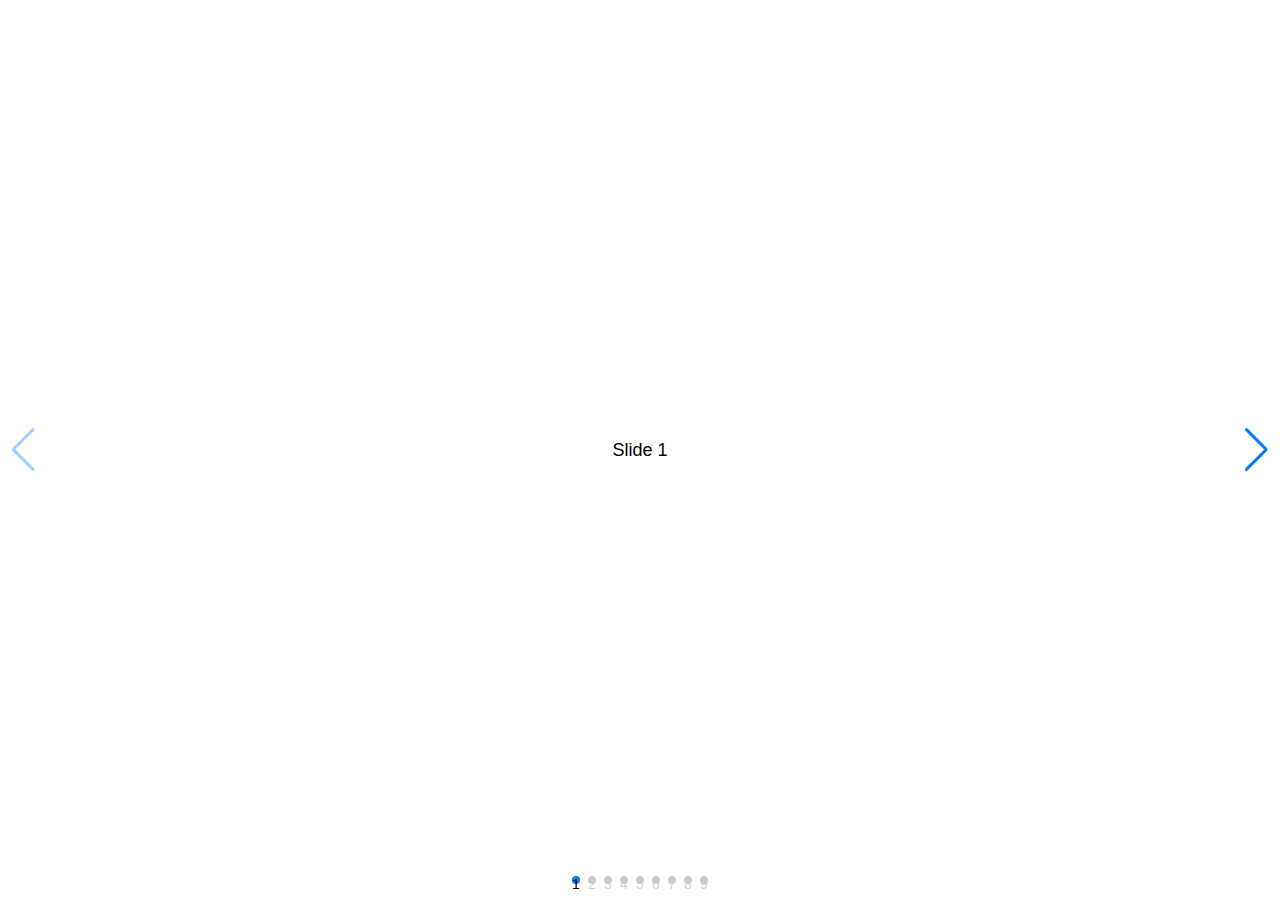
<file: img/default.html>
<!DOCTYPE html>
<html lang="en">
  <head>
    <meta charset="utf-8" />
    <title>Swiper demo</title>
    <!-- Link Swiper's CSS -->
    <link
      rel="stylesheet"
      href="https://unpkg.com/swiper/swiper-bundle.min.css"
    />

    <!-- Demo styles -->
    <style>
      html,
      body {
        position: relative;
        height: 100%;
      }

      body {
        background: #eee;
        font-family: Helvetica Neue, Helvetica, Arial, sans-serif;
        font-size: 14px;
        color: #000;
        margin: 0;
        padding: 0;
      }

      .swiper-container {
        width: 100%;
        height: 100%;
      }

      .swiper-slide {
        text-align: center;
        font-size: 18px;
        background: #fff;

        /* Center slide text vertically */
        display: -webkit-box;
        display: -ms-flexbox;
        display: -webkit-flex;
        display: flex;
        -webkit-box-pack: center;
        -ms-flex-pack: center;
        -webkit-justify-content: center;
        justify-content: center;
        -webkit-box-align: center;
        -ms-flex-align: center;
        -webkit-align-items: center;
        align-items: center;
      }

      .swiper-slide img {
        display: block;
        width: 100%;
        height: 100%;
        object-fit: cover;
      }
    </style>
  </head>

  <body>
    <!-- Swiper -->
    <div class="swiper-container mySwiper">
      <div class="swiper-wrapper">
        <div class="swiper-slide">Slide 1</div>
        <div class="swiper-slide">Slide 2</div>
        <div class="swiper-slide">Slide 3</div>
        <div class="swiper-slide">Slide 4</div>
        <div class="swiper-slide">Slide 5</div>
        <div class="swiper-slide">Slide 6</div>
        <div class="swiper-slide">Slide 7</div>
        <div class="swiper-slide">Slide 8</div>
        <div class="swiper-slide">Slide 9</div>
      </div>
      <div class="swiper-button-next"></div>
      <div class="swiper-button-prev"></div>
      <div class="swiper-pagination"></div>
    </div>

    <!-- Swiper JS -->
    <script src="https://unpkg.com/swiper/swiper-bundle.min.js"></script>

    <!-- Initialize Swiper -->
    <script>
      var swiper = new Swiper(".mySwiper", {
        pagination: {
          el: ".swiper-pagination",
          // type: "progressbar",
          clickable: true,
          renderBullet: function (index, className) {
            return '<span class="' + className + '">' + (index + 1) + "</span>";
          },
        },
        navigation: {
          nextEl: ".swiper-button-next",
          prevEl: ".swiper-button-prev",
        },
      });
    </script>
  </body>
</html>
</file>
